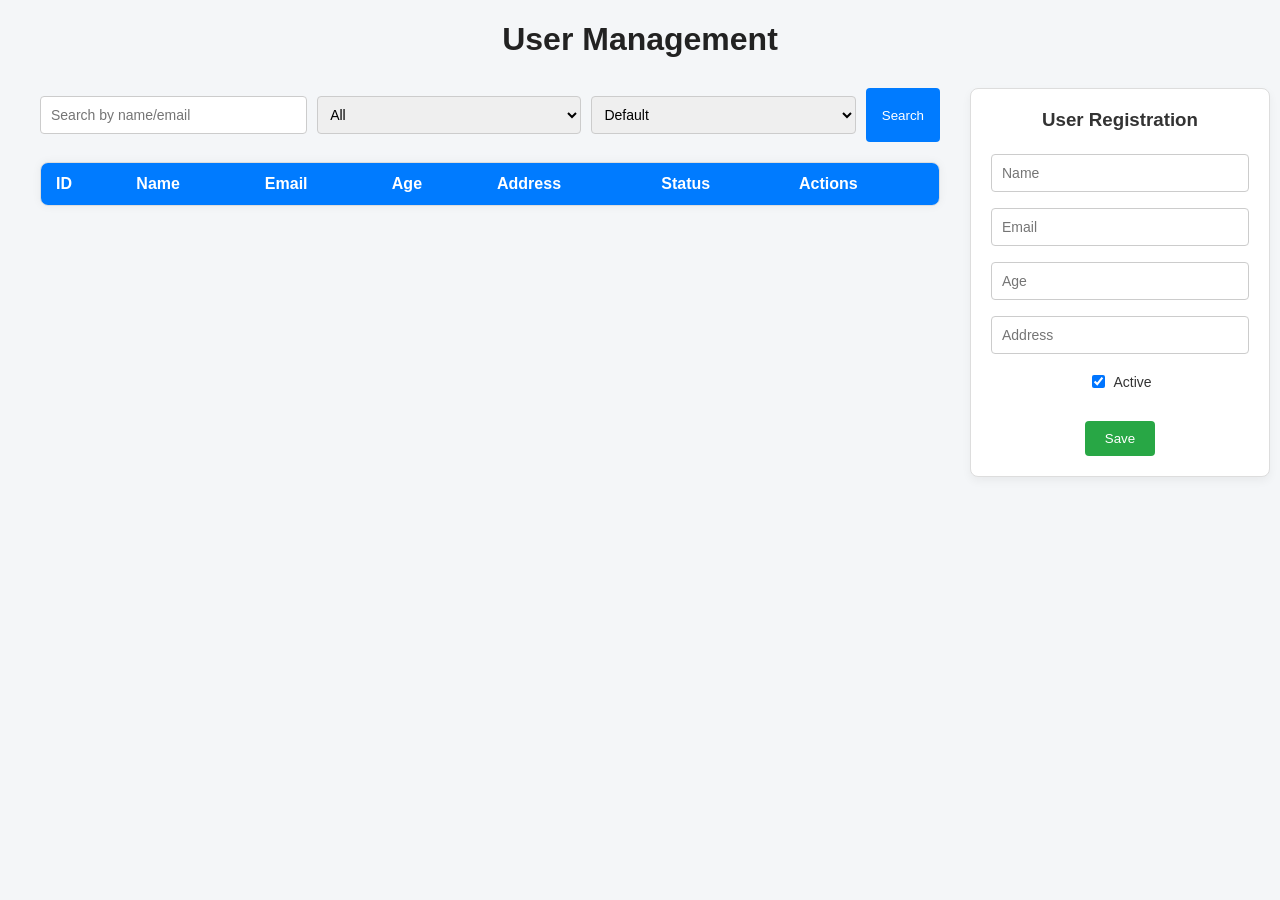
<file: 05.Auth/wwwroot/index.html>
﻿<!DOCTYPE html>
<html lang="en">
<head>
    <meta charset="UTF-8" />
    <title>User Management</title>
    <link rel="stylesheet" href="styles.css" />
</head>
<body>
    <h1>User Management</h1>

    <div class="main-container">
        <!-- Left Panel: Search + Table -->
        <div class="left-panel">
            <div class="search-bar">
                <input type="text" id="searchInput" placeholder="Search by name/email" />
                <select id="statusFilter">
                    <option value="">All</option>
                    <option value="active">Active</option>
                    <option value="inactive">Inactive</option>
                </select>
                <select id="sortOrder">
                    <option value="">Default</option>
                    <option value="age_asc">Age Ascending</option>
                    <option value="age_desc">Age Descending</option>
                </select>
                <button id="searchBtn">Search</button>
            </div>

            <div class="table-wrapper">
                <table>
                    <thead>
                        <tr>
                            <th>ID</th>
                            <th>Name</th>
                            <th>Email</th>
                            <th>Age</th>
                          
                            <th>Address</th>
                            <th>Status</th>
                            <th>Actions</th>
                        </tr>
                    </thead>
                    <tbody id="userTableBody"></tbody>
                </table>
            </div>
        </div>

        <!-- Right Panel: Add User Form -->
        <div class="right-panel">
            <div class="card">
                <h3 id="formTitle">User Registration</h3>
                <form id="userForm">
                    <input type="hidden" id="userId" />
                    <input type="text" id="name" placeholder="Name" required />
                    <input type="email" id="email" placeholder="Email" required />
                    <input type="number" id="age" placeholder="Age" required />
                    
                    <input type="text" id="address" placeholder="Address" required />
                    <label class="checkbox-label">
                        <input type="checkbox" id="isActive" checked /> Active
                    </label>
                    <button type="submit">Save</button>
                </form>
            </div>
        </div>
    </div>

    <script src="app.js"></script>
</body>
</html>
</file>
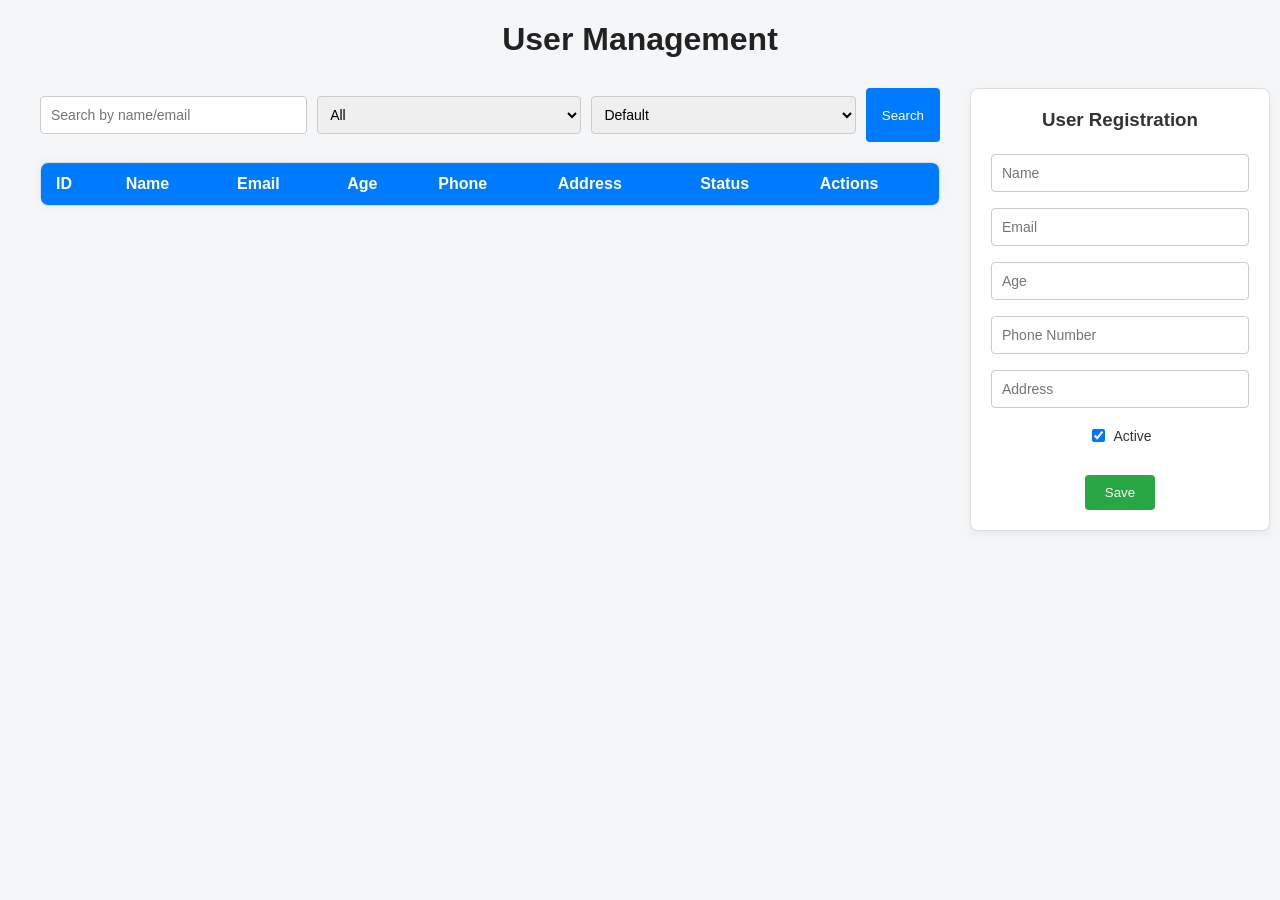
<file: 04.Frontend/UserManagement/wwwroot/index.html>
﻿<!DOCTYPE html>
<html lang="en">
<head>
    <meta charset="UTF-8" />
    <title>User Management</title>
    <link rel="stylesheet" href="styles.css" />
</head>
<body>
    <h1>User Management</h1>

    <div class="main-container">
        <!-- Left Panel: Search + Table -->
        <div class="left-panel">
            <div class="search-bar">
                <input type="text" id="searchInput" placeholder="Search by name/email" />
                <select id="statusFilter">
                    <option value="">All</option>
                    <option value="active">Active</option>
                    <option value="inactive">Inactive</option>
                </select>
                <select id="sortOrder">
                    <option value="">Default</option>
                    <option value="age_asc">Age Ascending</option>
                    <option value="age_desc">Age Descending</option>
                </select>
                <button id="searchBtn">Search</button>
            </div>

            <div class="table-wrapper">
                <table>
                    <thead>
                        <tr>
                            <th>ID</th>
                            <th>Name</th>
                            <th>Email</th>
                            <th>Age</th>
                            <th>Phone</th>
                            <th>Address</th>
                            <th>Status</th>
                            <th>Actions</th>
                        </tr>
                    </thead>
                    <tbody id="userTableBody"></tbody>
                </table>
            </div>
        </div>

        <!-- Right Panel: Add User Form -->
        <div class="right-panel">
            <div class="card">
                <h3 id="formTitle">User Registration</h3>
                <form id="userForm">
                    <input type="hidden" id="userId" />
                    <input type="text" id="name" placeholder="Name" required />
                    <input type="email" id="email" placeholder="Email" required />
                    <input type="number" id="age" placeholder="Age" required />
                    <input type="text" id="phone" placeholder="Phone Number" required />
                    <input type="text" id="address" placeholder="Address" required />
                    <label class="checkbox-label">
                        <input type="checkbox" id="isActive" checked /> Active
                    </label>
                    <button type="submit">Save</button>
                </form>
            </div>
        </div>
    </div>

    <script src="app.js"></script>
</body>
</html>
</file>
<file: 05.Auth/wwwroot/styles.css>
﻿/* Base Page Styles */
body {
    font-family: 'Segoe UI', Tahoma, Geneva, Verdana, sans-serif;
    margin: 0;
    padding: 0 40px; 
    background: #f4f6f8;
    color: #333;
}

h1 {
    text-align: center;
    color: #222;
    margin-bottom: 30px;
}

h3 {
    margin: 0 0 15px 0;
    color: #333;
    text-align: center; 
}

/* Main Layout Container */
.main-container {
    display: flex; 
    gap: 30px;
}

/*  Left Panel (User Table & Search)  */
.left-panel {
    flex: 0 0 75%; 
}

.search-bar {
    display: flex;
    gap: 10px;
    margin-bottom: 20px; 
}

    .search-bar input,
    .search-bar select {
        padding: 8px;
        font-size: 14px;
    }

    .search-bar button {
        background: #007bff; 
        color: #fff;
        border: none;
        padding: 8px 16px;
        border-radius: 4px;
        cursor: pointer;
        transition: background 0.3s;
    }

        .search-bar button:hover {
            background: #0056b3;
        }

/* Table container box */
.table-wrapper {
    overflow-x: auto; 
    background: #fff;
    border-radius: 8px;
    box-shadow: 0 0 10px rgba(0,0,0,0.05);
    border: 1px solid #ddd;
}

table {
    border-collapse: collapse;
    width: 100%;
}

th, td {
    padding: 12px 15px;
    text-align: left;
}

th {
    background: #007bff; 
    color: #fff;
}

tr:nth-child(even) {
    background: #f9f9f9; 
}

/* Action buttons in table */
td button {
    margin-right: 5px;
    padding: 6px 12px;
    font-size: 12px;
    border: none;
    border-radius: 4px;
    cursor: pointer;
    transition: background 0.3s;
}

    td button:hover {
        opacity: 0.9;
    }

    td button:first-child {
        background: #28a745;
        color: #fff;
    }

        td button:first-child:hover {
            background: #1e7e34;
        }

    td button:last-child {
        background: #dc3545;
        color: #fff;
    }

        td button:last-child:hover {
            background: #b52a37;
        }

/*  Right Panel (Add User Form)  */
.right-panel {
    flex: 0 0 25%; 
}

.card {
    background: #fff;
    padding: 20px;
    border-radius: 8px;
    border: 1px solid #ddd;
    box-shadow: 0 4px 10px rgba(0,0,0,0.05);
}

.right-panel form {
    display: flex;
    flex-direction: column;
    align-items: center;
}

input[type="text"],
input[type="email"],
input[type="number"],
select {
    width: 100%;
    margin: 8px 0;
    padding: 10px;
    font-size: 14px;
    border: 1px solid #ccc;
    border-radius: 4px;
    box-sizing: border-box; 
}

.checkbox-label {
    display: flex;
    align-items: center;
    margin: 10px 0;
    font-size: 14px;
}

    .checkbox-label input[type="checkbox"] {
        margin-right: 8px;
    }

button[type="submit"] {
    background: #28a745;
    color: #fff;
    border: none;
    padding: 10px 20px;
    margin-top: 20px;
    border-radius: 4px;
    cursor: pointer;
    transition: background 0.3s;
    align-self: center;
}

    button[type="submit"]:hover {
        background: #1e7e34;
    }
</file>
<file: 04.Frontend/UserManagement/wwwroot/styles.css>
﻿/* Base Page Styles */
body {
    font-family: 'Segoe UI', Tahoma, Geneva, Verdana, sans-serif;
    margin: 0;
    padding: 0 40px; 
    background: #f4f6f8;
    color: #333;
}

h1 {
    text-align: center;
    color: #222;
    margin-bottom: 30px;
}

h3 {
    margin: 0 0 15px 0;
    color: #333;
    text-align: center; 
}

/* Main Layout Container */
.main-container {
    display: flex; 
    gap: 30px;
}

/*  Left Panel (User Table & Search)  */
.left-panel {
    flex: 0 0 75%; 
}

.search-bar {
    display: flex;
    gap: 10px;
    margin-bottom: 20px; 
}

    .search-bar input,
    .search-bar select {
        padding: 8px;
        font-size: 14px;
    }

    .search-bar button {
        background: #007bff; 
        color: #fff;
        border: none;
        padding: 8px 16px;
        border-radius: 4px;
        cursor: pointer;
        transition: background 0.3s;
    }

        .search-bar button:hover {
            background: #0056b3;
        }

/* Table container box */
.table-wrapper {
    overflow-x: auto; 
    background: #fff;
    border-radius: 8px;
    box-shadow: 0 0 10px rgba(0,0,0,0.05);
    border: 1px solid #ddd;
}

table {
    border-collapse: collapse;
    width: 100%;
}

th, td {
    padding: 12px 15px;
    text-align: left;
}

th {
    background: #007bff; 
    color: #fff;
}

tr:nth-child(even) {
    background: #f9f9f9; 
}

/* Action buttons in table */
td button {
    margin-right: 5px;
    padding: 6px 12px;
    font-size: 12px;
    border: none;
    border-radius: 4px;
    cursor: pointer;
    transition: background 0.3s;
}

    td button:hover {
        opacity: 0.9;
    }

    td button:first-child {
        background: #28a745;
        color: #fff;
    }

        td button:first-child:hover {
            background: #1e7e34;
        }

    td button:last-child {
        background: #dc3545;
        color: #fff;
    }

        td button:last-child:hover {
            background: #b52a37;
        }

/*  Right Panel (Add User Form)  */
.right-panel {
    flex: 0 0 25%; 
}

.card {
    background: #fff;
    padding: 20px;
    border-radius: 8px;
    border: 1px solid #ddd;
    box-shadow: 0 4px 10px rgba(0,0,0,0.05);
}

.right-panel form {
    display: flex;
    flex-direction: column;
    align-items: center;
}

input[type="text"],
input[type="email"],
input[type="number"],
select {
    width: 100%;
    margin: 8px 0;
    padding: 10px;
    font-size: 14px;
    border: 1px solid #ccc;
    border-radius: 4px;
    box-sizing: border-box; 
}

.checkbox-label {
    display: flex;
    align-items: center;
    margin: 10px 0;
    font-size: 14px;
}

    .checkbox-label input[type="checkbox"] {
        margin-right: 8px;
    }

button[type="submit"] {
    background: #28a745;
    color: #fff;
    border: none;
    padding: 10px 20px;
    margin-top: 20px;
    border-radius: 4px;
    cursor: pointer;
    transition: background 0.3s;
    align-self: center;
}

    button[type="submit"]:hover {
        background: #1e7e34;
    }
</file>
